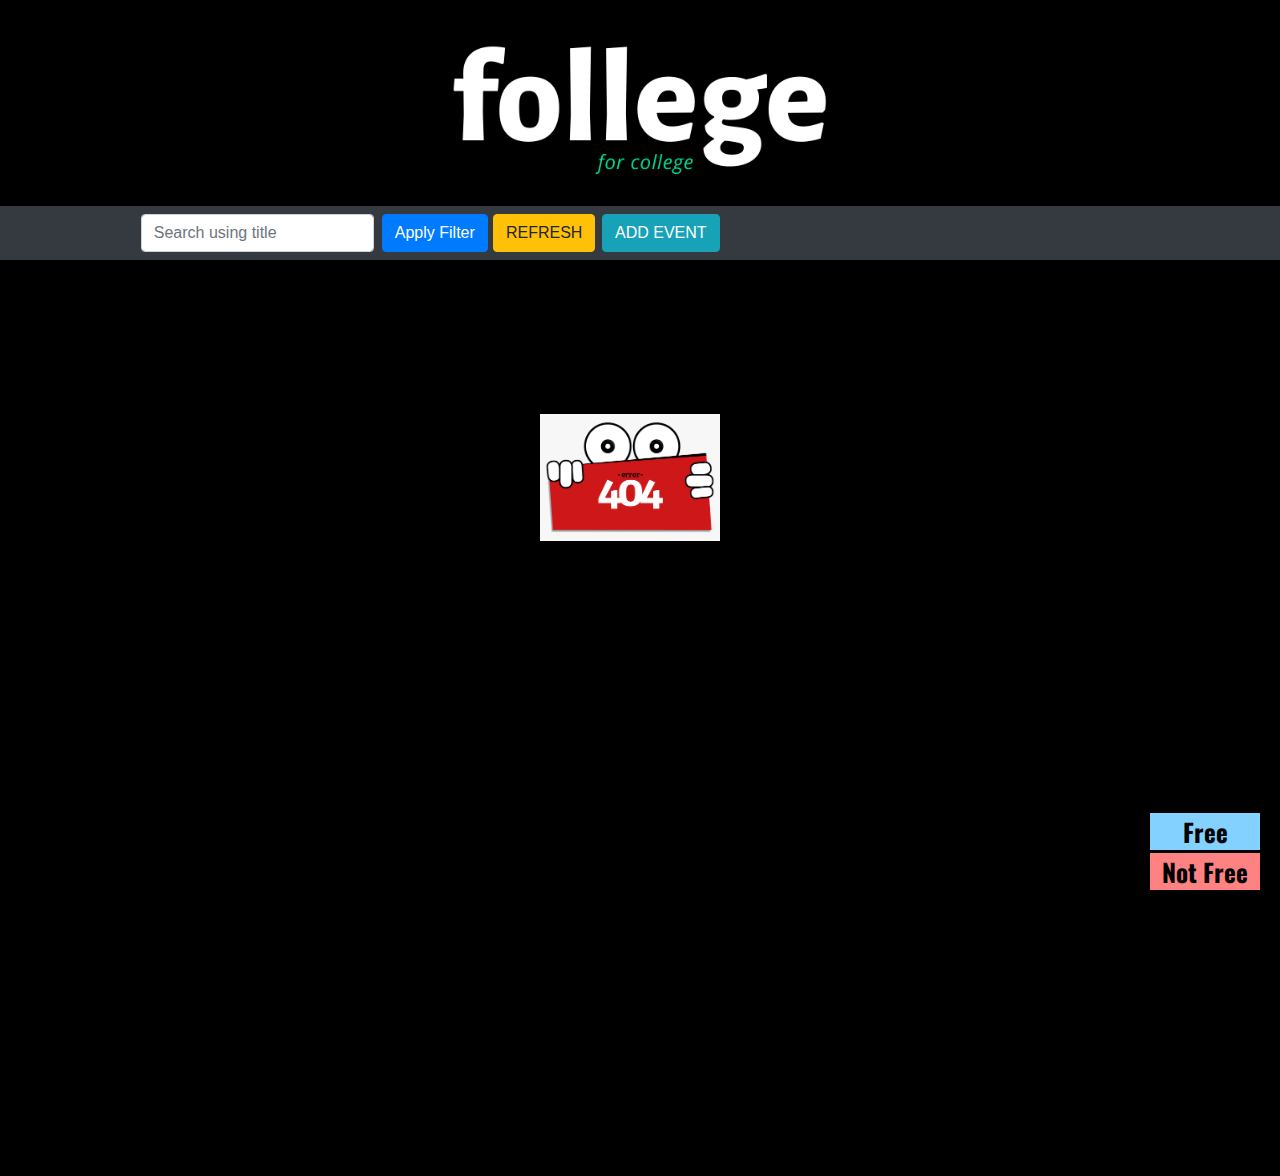
<file: index.html>
<!-- <!DOCTYPE html> -->
<html>
    <head>
        <title>
            Events Page for Follege!!
        </title>
        <link href="styles.css" rel="stylesheet"/>
        <link rel="stylesheet" href="https://maxcdn.bootstrapcdn.com/bootstrap/4.0.0/css/bootstrap.min.css"
            integrity="sha384-Gn5384xqQ1aoWXA+058RXPxPg6fy4IWvTNh0E263XmFcJlSAwiGgFAW/dAiS6JXm" crossorigin="anonymous">
            <link rel="preconnect" href="https://fonts.gstatic.com">
            <link href="https://fonts.googleapis.com/css2?family=Oswald:wght@300;400;500&display=swap" rel="stylesheet">
            <link rel="preconnect" href="https://fonts.gstatic.com">
<link href="https://fonts.googleapis.com/css2?family=Kanit:wght@200;300;400&family=Oswald:wght@300;400;500&display=swap" rel="stylesheet">
        </head>
    <body  style="background-color:black; color:white;">
        <!-- <button onclick="loadtheEvents()">Button</button>
            Sort by Date
            <input type="checkbox" onclick="filterTheEvents('sod','sortbd')"  name="sod" value="Sort by date"/>
            <br>
            Sort by Cost
            <input type="checkbox" onclick="filterTheEvents('soc','sortbc')" name="soc" value="Sort by cost"/>
            <br>
            Sort by Interest
            <input type="checkbox" onclick="filterTheEvents('soi','sortbi')" name="soi" value="Sort by Interest"/>
            <br>
            <button onclick="filterTheEvents()">FILTER IT</button>
   
            <div style="display: none;" id = "sortbd"><input type="date" id="sod_input"/></div>
            <div style="display: none;" id = "sortbc"><input type="checkbox" value="paid" id="soc_input"/>Paid </div>
            <div style="display: none;" id = "sortbi">sorted by interests</div>
            <button onclick="filterDammit('sod','soc','soi')">Filter</button> -->

                <div class="heading" style="color:white; width:100%;">
                    <img src="white text.png" style="width:90%; max-width:400px;"/>
                </div>
            
            <nav class="navbar navbar-expand-lg navbar-dark bg-dark" style="text-align:center;">
                  <div class="form-inline my-2 my-lg-0" style="margin-left:10%;">
                    <input class="form-control mr-sm-2" type="search" onkeyup="happen(this)" placeholder="Search using title" aria-label="Search">
                  </div>

                  <div class="form-inline">
                      <button class="btn btn-primary my-2 my-sm-0" onclick="openFilter()">Apply Filter</button>
                  </div>
                  <div class="form-inline">
                    <button class="btn btn-warning my-2 my-sm-0" onclick="refreshPage()" style="margin-left:5%;"> REFRESH </button>
                  </div>
                  <div class="form-inline">
                      <button class="btn btn-info my-2 my-sm-0" onclick="addEvent()" style="margin-left:10%;">ADD EVENT</button>
                  </div>
              </nav>
              <div id="collapsible" style="scrollbar-width:2px; scrollbar-color: rgba(36, 35, 35, 0.671);">
                </div>
            <div id="Results"> 
                <div class="container-fluid" style="padding-top:20px;">
                    <div class="row" id="box">
                        <div id="loading" style="margin-left:auto; margin-right:auto; margin-top:10%;">
                        </div>
                        <div id="404" style="width:200px; margin-left:auto; margin-right:auto; margin-top:10%;">
                            <image src="404.png" style="width:90%;"/>
                        </div>
                        <!-- <div class="col-12 col-xs-12 col-md-4 col-lg-3" style="margin-bottom:2%;">
                            <div class="container-fluid" style="background-color:rgba(128, 126, 0, 0.171); border-radius:10px; border-color:green; border-width:4px; border-style: solid;">
                                <div class="row" style="padding:0px">
                                    <div class="col-5 col-xs-5 col-md-5 col-lg-5">
                                        <img src="https://follege.herokuapp.com/images/default_backdrop.jpg" style="width:110%; margin-top:5%;"/>
                                    </div>
                                    <div class="col-7 col-xs-7 col-md-7 col-lg-7">
                                        <h5>Title</h5>
                                        <h5>By</h5>
                                        <p onclick="openModal('myModal')">More Info <span style=" transform: rotate(180deg);">&#8689;</span></p>
                                    </div>
                                    <div class="col-12 col-md-12 col-xs-12 col-lg-12" style="text-align: center; padding-bottom:5px;">
                                        <button style="background-color:pink;">Delete ❌</button>
                                        <button style="background-color:yellow;">Update ➕</button>  
                                        <br>
                                    </div>
                                </div>
                                <div id="myModal" class="modal">

                                    <div class="modal-content">
                                      <span class="close" onclick="closeModal('myModal')">&times;</span>
                                      <p>Some text in the Modal..</p>
                                    </div>
                                  
                                  </div>
                            </div>
                        </div>

                        <div class="col-12 col-xs-12 col-md-4 col-lg-3">
                            <div class="container-fluid" style="background-color:rgba(128, 0, 0, 0.171); border-radius:10px; border-color:rgb(128, 0, 0); border-width:4px; border-style: solid;">
                                <div class="row" style="padding:10px;">
                                    <div class="col-5 col-xs-5 col-md-5 col-lg-5">
                                        <img src="https://follege.herokuapp.com/images/default_backdrop.jpg" style="width:110%;"/>
                                    </div>
                                    <div class="col-7 col-xs-7 col-md-7 col-lg-7">
                                        <h5>Title</h5>
                                        <h5>By</h5>
                                        <h5>Cost</h5>
                                    </div>
                                </div>
                            </div>
                        </div>

                        <div class="col-12 col-xs-12 col-md-4 col-lg-3">
                            <div class="container-fluid" style="background-color:rgba(0, 128, 0, 0.171); border-radius:10px; border-color:green; border-width:4px; border-style: solid;">
                                <div class="row" style="padding:10px;">
                                    <div class="col-5 col-xs-5 col-md-5 col-lg-5">
                                        <img src="https://follege.herokuapp.com/images/default_backdrop.jpg" style="width:110%;"/>
                                    </div>
                                    <div class="col-7 col-xs-7 col-md-7 col-lg-7">
                                        <h5>Title</h5>
                                        <h5>By</h5>
                                        <h5>Cost</h5>
                                    </div>
                                </div>
                            </div>
                        </div>
                        <div class="col-12 col-xs-12 col-md-4 col-lg-3">
                            <div class="container-fluid" style="background-color:rgba(0, 128, 0, 0.171); border-radius:10px; border-color:green; border-width:4px; border-style: solid;">
                                <div class="row" style="padding:10px;">
                                    <div class="col-5 col-xs-5 col-md-5 col-lg-5">
                                        <img src="https://follege.herokuapp.com/images/default_backdrop.jpg" style="width:110%;"/>
                                    </div>
                                    <div class="col-7 col-xs-7 col-md-7 col-lg-7">
                                        <h5>Title</h5>
                                        <h5>By</h5>
                                        <h5>Cost</h5>
                                    </div>
                                </div>
                            </div>
                        </div>
                        <div class="col-12 col-xs-12 col-md-4 col-lg-3" style="margin-bottom:4%;">
                            <div class="container-fluid" style="background-color:rgba(0, 128, 0, 0.171); border-radius:10px; border-color:green; border-width:4px; border-style: solid;">
                                <div class="row" style="padding:10px;">
                                    <div class="col-5 col-xs-5 col-md-5 col-lg-5">
                                        <img src="https://follege.herokuapp.com/images/default_backdrop.jpg" style="width:110%;"/>
                                    </div>
                                    <div class="col-7 col-xs-7 col-md-7 col-lg-7">
                                        <h5>Title</h5>
                                        <h5>By</h5>
                                        <h5>Cost</h5>
                                    </div>
                                </div>
                            </div>
                        </div> -->
                    
                    </div>
                </div>
        </div>
        <div id="filterBox" style="display:none;">
            <div class="row" style="text-align:center;">
                <div style="width:fit-content; border-radius: 20px; background-color:white; height:max-content; margin-left:auto; margin-right:auto; padding:20px;">
                    <fieldset>
                        <legend>
                            <h2>Interests</h2>
                        </legend>
                        <div class="wrapper" style="position: fixed; left:0px; bottom:0px; opacity: 0;">
                            <input checked class="interest" id="null" name='interests' type="checkbox"
                                value="null">
                            <div class="control-me">
                                <label for='Finance'>null</label>
                            </div>
                        </div>
                        <div class="wrapper">
                            <input class="interest" id="Finance" name='interests' type="checkbox"
                                value="Finance">
                            <div class="control-me">
                                <label for='Finance' onclick="add('Startup & Business')">Startup & Business</label>
                            </div>
                        </div>
                        <div class="wrapper">
                            <input class="interest" id="Entrepreneurship" name='interests' type="checkbox"
                                value="Entrepreneurship">
                            <div class="control-me">
                                <label for='Entrepreneurship' onclick="add('Finance')">Finance</label>
                            </div>
                        </div>
                        <div class="wrapper">
                            <input class="interest" id="Marketing" name='interests' type="checkbox"
                                value="Marketing">
                            <div class="control-me">
                                <label for='Marketing' onclick="add('Marketing')">Marketing</label>
                            </div>
                        </div>
                        <div class="wrapper">
                            <input class="interest" id="Product" name='interests' type="checkbox"
                                value="Product Management">
                            <div class="control-me">
                                <label for='Product' onclick="add('Coding Competitions')">Coding Competitions</label>
                            </div>
                        </div>
                        <div class="wrapper">
                            <input class="interest" id="Programming" name='interests' type="checkbox"
                                value="Programming">
                            <div class="control-me">
                                <label for='Programming' onclick="add('Technology')">Technology</label>
                            </div>
                        </div>
                        <div class="wrapper">
                            <input class="interest" id="AIML" name='interests' type="checkbox"
                                value="AI/ML">
                            <div class="control-me">
                                <label for='AIML' onclick="add('Gaming')">Gaming</label>
                            </div>
                        </div>
                        <div class="wrapper">
                            <input class="interest" id="Technology" name='interests' type="checkbox"
                                value="Technology">
                            <div class="control-me">
                                <label for='Technology' onclick="add('Culture & Fest')">Culture & Fest</label>
                            </div>
                        </div>
                        <div class=" wrapper">
                            <input class="interest" id="Design" name='interests' type="checkbox"
                                value="Design">
                            <div class="control-me">
                                <label for='Design' onclick="add('Adventure')">Adventure</label>
                            </div>
                        </div>
                    </fieldset>
                <button style="margin-left:auto; margin-right:auto; font-size:15px;" class="btn btn-success" onclick=" filterDammit() , closeFilter()">CLOSE AND APPLY FILTER</button>
            </div>    
            </div>
            </div>

        <div class="legend">
            <div style=" width:110px; position:fixed; z-index: 9999; bottom:10px; right:20px; background: rgb(255, 130, 130); text-align:center; font-weight:bold; font-family: 'Oswald',sans-serif; color:black;">Not Free</div>
            <div style=" width:110px;position:fixed; z-index: 9999; bottom:50px; right:20px; background: rgb(130, 209, 255); text-align:center; font-weight:bold; font-family: 'Oswald',sans-serif;  color:black;">Free</div>
        </div>


        <script src="js.js">
        </script>
        <script src="https://code.jquery.com/jquery-3.2.1.slim.min.js"
        integrity="sha384-KJ3o2DKtIkvYIK3UENzmM7KCkRr/rE9/Qpg6aAZGJwFDMVNA/GpGFF93hXpG5KkN"
        crossorigin="anonymous"></script>
    <script src="https://cdnjs.cloudflare.com/ajax/libs/popper.js/1.12.9/umd/popper.min.js"
        integrity="sha384-ApNbgh9B+Y1QKtv3Rn7W3mgPxhU9K/ScQsAP7hUibX39j7fakFPskvXusvfa0b4Q"
        crossorigin="anonymous"></script>
    <script src="https://maxcdn.bootstrapcdn.com/bootstrap/4.0.0/js/bootstrap.min.js"
        integrity="sha384-JZR6Spejh4U02d8jOt6vLEHfe/JQGiRRSQQxSfFWpi1MquVdAyjUar5+76PVCmYl"
        crossorigin="anonymous"></script>
    </body>
</html>
</file>
<file: styles.css>
body
{
    background-color: rgb(43, 168, 226);
    color:white;
}
html{
    scroll-behavior: smooth;
    scrollbar-color: transparent;
    scrollbar-width: 0px;;
}
#Results
{
    width:100%;
    height:100%;
    padding:0px;
    margin:0px;
    
}

.heading{
    font-size:120%;
    text-align: center;
}

p
{
    border-radius:10px;
    border-color:greenyellow;
    border-width:1px;
    border-style: solid;
    width:fit-content;
    padding:2px;
    margin-left:auto;
    margin-right:auto;
}
p:hover{
    cursor: pointer;
    color:greenyellow;
}

.card_event
{
    background-color: rgba(255, 255, 255, 0.219);
    border-radius: 2%;
}
.card_image{
    width:20%;
    text-align: center;
    padding: 0px;
}
.card_body ~ button
{
    text-align: left;
    font-size:120%;
    color:white;
}
button:hover
{
    cursor:pointer;
    color:indianred;
}
.col-12 .col-xs-12 .col-md-4 .col-lg-3
{
    margin:0px;
}

.modal {
    display: none; /* Hidden by default */
    position: fixed; /* Stay in place */
    z-index: 1; /* Sit on top */
    left: 0;
    top: 0;
    width: 100%; /* Full width */
    height: 100%; /* Full height */
    overflow: auto; /* Enable scroll if needed */
    background-color: rgb(0,0,0); /* Fallback color */
    background-color: rgba(0,0,0,0.4); /* Black w/ opacity */
  }
  
  /* Modal Content/Box */
  .modal-content {
    background-color: #fefefe;
    margin: 15% auto; /* 15% from the top and centered */
    padding: 20px;
    border: 1px solid #888;
    width: 80%; /* Could be more or less, depending on screen size */
  }
  
  /* The Close Button */
  .close {
    color: #aaa;
    float: right;
    font-size: 28px;
    font-weight: bold;
  }
  
  .close:hover,
  .close:focus {
    color: black;
    text-decoration: none;
    cursor: pointer;
  }

input[type="radio"]
{
    background-color:black;
}
input[type="checked"] ~ label
{
    background-color:pink;
}



#loading{
    border: 16px solid #f3f3f3;
    border-radius: 50%;
    border-top: 16px solid #3498db;
    width: 120px;
    height: 120px;
    display: none;
    -webkit-animation: spin 2s linear infinite; /* Safari */
    animation: spin 2s linear infinite;
  }

  @-webkit-keyframes spin {
    0% { -webkit-transform: rotate(0deg); }
    100% { -webkit-transform: rotate(360deg); }
  }
  
  @keyframes spin {
    0% { transform: rotate(0deg); }
    100% { transform: rotate(360deg); }
  }


#filterBox
{
    display: none; /* Hidden by default */
  position: fixed; /* Stay in place */
  z-index: 1; /* Sit on top */
  padding-top: 100px; /* Location of the box */
  left: 0;
  top: 0;
  width: 100%; /* Full width */
  height: 100%; /* Full height */
  overflow: auto; /* Enable scroll if needed */
  background-color: rgb(0,0,0); /* Fallback color */
  background-color: rgba(0,0,0,0.4); /* Black w/ opacity */ 
  color:black;
  
}

.wrapper {
    max-width: max-content;
    min-width: max-content;
    /* margin-right:2%;
margin-left:2%;
margin-bottom:5%; */
    display: inline-block;
    margin-bottom: 3%;
}

.wrapper>input {
    opacity: 0;
}

.control-me {
    width: fit-content;
    height: fit-content;
    background-color: white;
    padding: 4px 6px 1px 6px;
    border-radius: 10px;
    border-color: black;
    border-style: solid;
    border-width: 2px;
}

label:hover {
    cursor: pointer;
}


.interest:checked~.control-me {
    width: fit-content;
    height: fit-content;
    background-color: #00e096;
    padding: 4px 6px 1px 6px;
    border-radius: 10px;
    border-color: black;
    border-style: solid;
    border-width: 2px;
}

.toggle-text {
    width: fit-content;
    height: fit-content;
    background-color: rgb(26, 26, 26);
    padding-top: 1%;
    padding-bottom: 1%;
    padding-right: 2%;
    padding-left: 2%;
    border-radius: 10px;
    font-size: 70%;
    margin-bottom: 2%;
    margin-left: 5%;
    margin-right: 5%;
    display: inline-block;
    font-weight: bold;
}

.toggle-text>label {
    color: #e00000;
}

.toggle-text:hover {
    cursor: pointer;
}

.toggle-text>label {
    margin: 0px;
    padding: 0px;
}


input[type="radio"]:checked~label {
    color: #00e096;
}

fieldset {
    text-align: center;
    margin-top: 2%;
    margin-bottom: 3%;
    width: 100%;
    color:black;
}

fieldset > legend
{
    color:black;
}

.legend{
    display:none;
}

@media screen and (min-width: 500px) {
    .legend {
      display:block;
      padding:0px;
      height:fit-content;
      padding:5px;
      font-size:25px;
    }
  }

  #collapsible{
      width:90%;
      max-width:400px;
      background-color:white;
      text-align:left;
      max-height:200px;
      height:max-content;
      overflow-y: scroll;
      margin-top:0.5%;
      margin-left:5%;
  }


  ::-webkit-scrollbar {
    width: 5px;
  }
  
  /* Track */
  ::-webkit-scrollbar-track {
    background: transparent; 
  }
   
  /* Handle */
  ::-webkit-scrollbar-thumb {
    background: #888; 
  }
  
  /* Handle on hover */
  ::-webkit-scrollbar-thumb:hover {
    background: #555; 
  }
  #collapsible > p{
    width:100%;
    margin:0%;
    white-space: normal;
    padding:2px;
    border-radius: 0px;
    border-color:transparent;
    height:fit-content;
    border-bottom-color:transparent;
    font-family: 'Oswald',sans-serif;
    font-weight: bold;
    font-size:110%;
    margin-bottom:0.5%;
    padding-left:2%;
  }
  #collapsible > p{
      color:black;
  }
  #collapsible > p:hover{
      color:black;
  }

/*Notification.html*/

#formInput
{
    font-size: 130%;
    margin-top:2%;
    margin-left:auto;
    margin-right:auto;
    width:100%;
    max-width:600px;
    padding:2%;
    size: 100%;
    height:100%;
    max-height:600px;
}

#formInput > div
{
    margin-bottom:2%;
    font-weight: bolder;
}

.formText,.formTitle
{
    width:100%;
}

#fetching,#loading10
{
    display: none;
}
</file>
